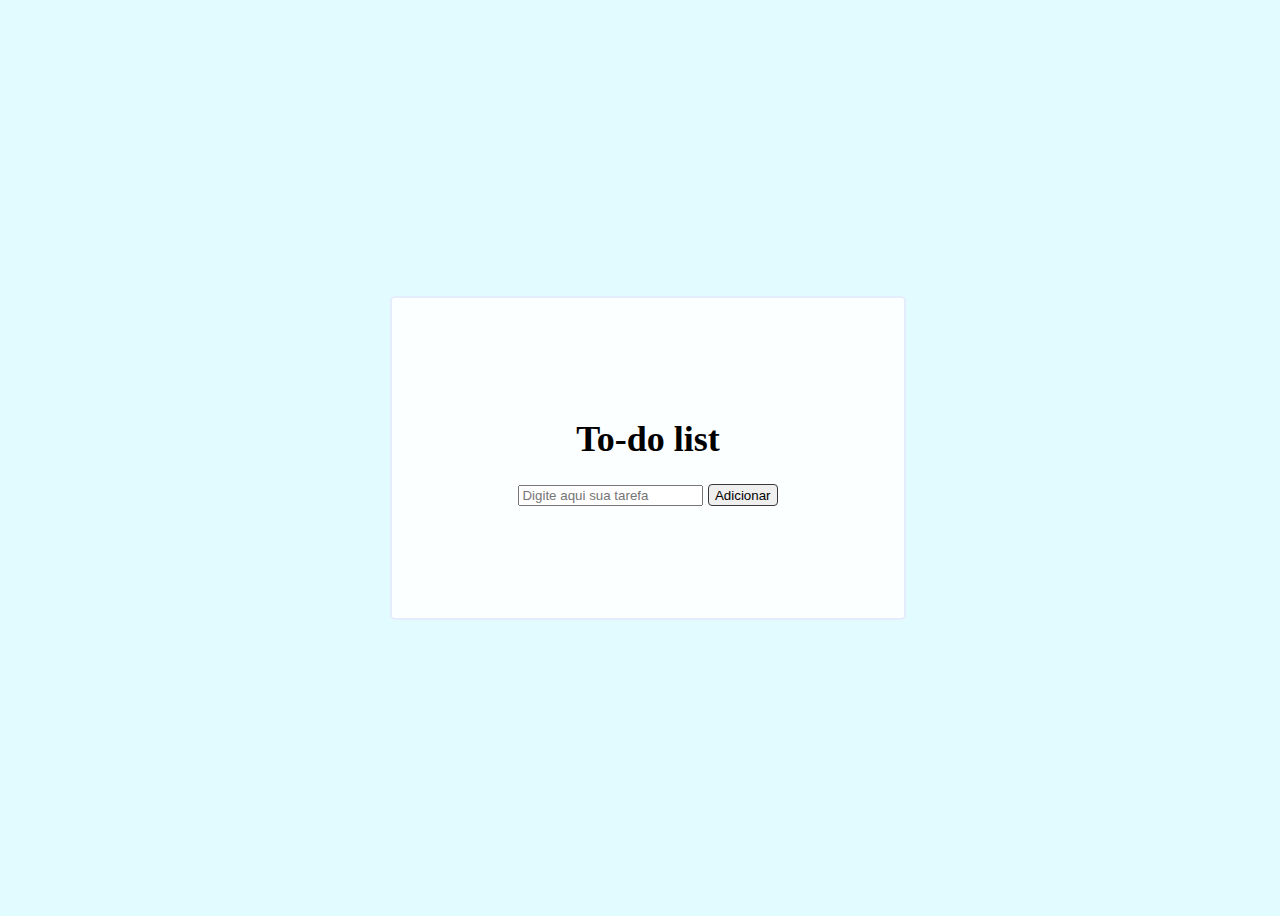
<file: Contador/index.html>
<!DOCTYPE html>
<html lang="pt">
<head>
    <meta charset="UTF-8">
    <meta http-equiv="X-UA-Compatible" content="IE=edge">
    <meta name="viewport" content="width=device-width, initial-scale=1.0">
    <link rel="stylesheet" href="style.css">
    <title>Contador</title>
</head>
<body>
<div class="conteudo">
    <h1>To-do list</h1>
    <div class="box">
        <form id="formulario">
        <input on id="tarefa" type="text" placeholder="Digite aqui sua tarefa">
        <button class="buttonAdd">Adicionar</button>
        </form>
    </div>
    <div id="tarefas"></div>
</div>
</body>
<script src="script.js"></script>
</html>
</file>
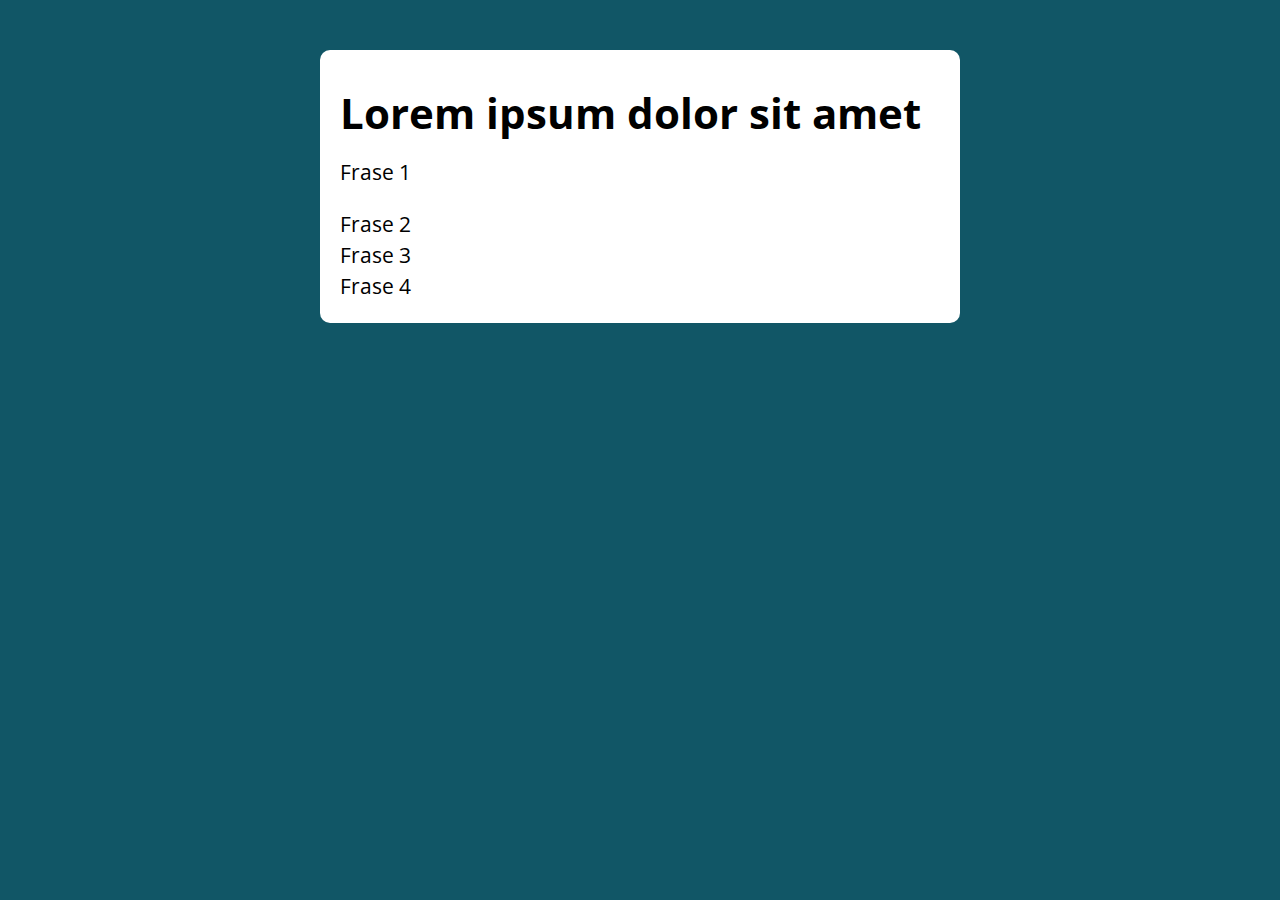
<file: For/index.html>
<!DOCTYPE html>
<html lang="pt-BR">

<head>
  <meta charset="UTF-8">
  <meta name="viewport" content="width=device-width, initial-scale=1.0">
  <meta http-equiv="X-UA-Compatible" content="ie=edge">
  <title>Modelo</title>
  <link rel="stylesheet" href="./assets/css/style.css">
</head>

<body>
  <section class="container">
    <h1>Lorem ipsum dolor sit amet</h1>
  </section>
  <script src="./assets/js/main.js"></script>
</body>
</html>
</file>
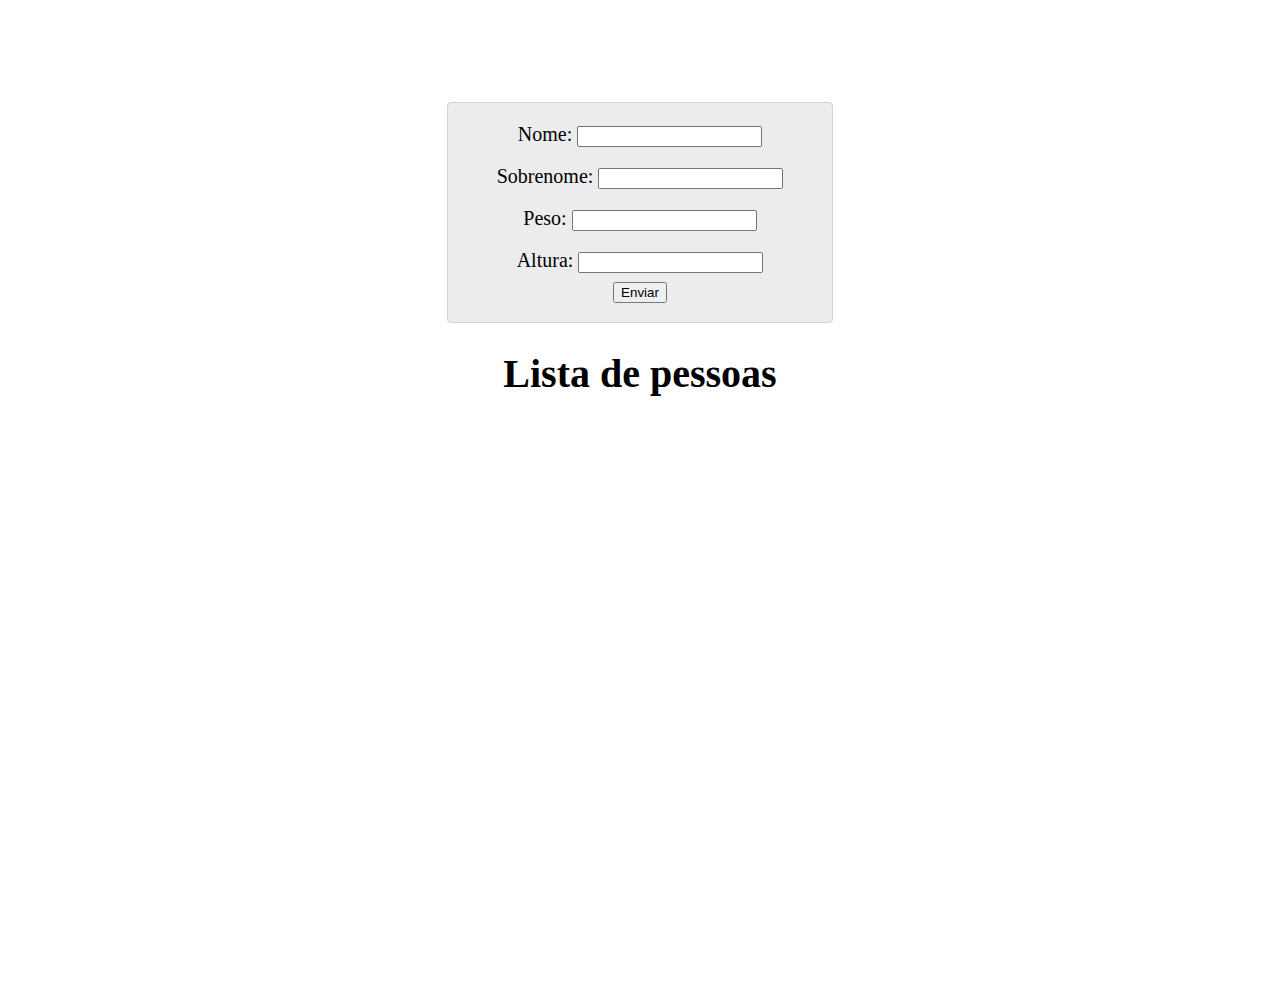
<file: Função-array-objetos/index.html>
<!DOCTYPE html>
<html lang="pt-BR">
<head>
    <meta charset="UTF-8">
    <meta http-equiv="X-UA-Compatible" content="IE=edge">
    <meta name="viewport" content="width=device-width, initial-scale=1.0">
    <link rel="stylesheet" href="assets/style.css">
    <title>Lista de pessoas</title>
</head>
<body>
    <div class="conteudo">
<form class="form" action="" method="get">
    <p class="nomeP">Nome: <input type="text" class="nome"></p>
    <p>Sobrenome: <input type="text" class="sobrenome"></p>
    <p>Peso: <input type="text" class="peso"></p>
    <p>Altura: <input type="text" class="altura"></p>
    <button class="btn">Enviar</button>
</form>
<h1>Lista de pessoas</h1>
<div class="resultado">
    
</div>
</div>
    <script src="assets/index.js"></script>
</body>
</html>
</file>
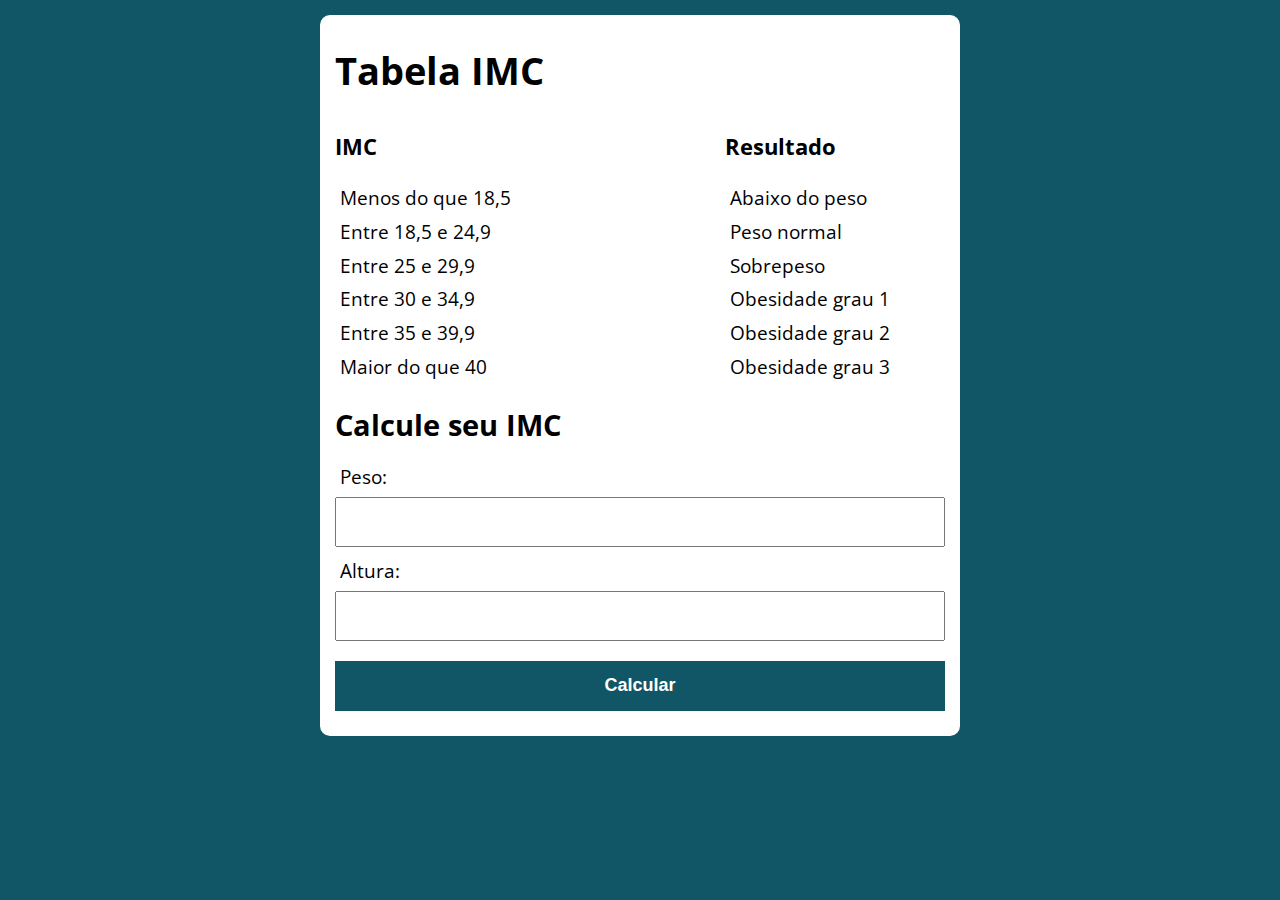
<file: IMC/index.html>
<!DOCTYPE html>
<html lang="pt-BR">

<head>
  <meta charset="UTF-8">
  <meta name="viewport" content="width=device-width, initial-scale=1.0">
  <meta http-equiv="X-UA-Compatible" content="ie=edge">
  <title>Modelo</title>
  <link rel="stylesheet" href="./assets/css/style.css">
</head>

<body>
  <section class="container">
    <h1>Tabela IMC</h1>
    <div class="box">
    <div class="imc">
      <h3>IMC</h3>
      <p>Menos do que 18,5</p>
      <p>Entre 18,5 e 24,9</p>
      <p>Entre 25 e 29,9</p>
      <p>Entre 30 e 34,9</p>
      <p>Entre 35 e 39,9</p>
      <p>Maior do que 40</p>
    </div>
    <div class="resultado">
      <h3>Resultado</h3>
      <p>Abaixo do peso</p>
      <p>Peso normal</p>
      <p>Sobrepeso</p>
      <p>Obesidade grau 1</p>
      <p>Obesidade grau 2</p>
      <p>Obesidade grau 3</p>
    </div>
  </div>
    <p>
    </p>
    <div class="calculo">
      <h2>Calcule seu IMC</h2>
    </div>
      <form class="form">
      <p>Peso:</p>
      <input type="text" name="peso" id="peso">
      <p>Altura:</p>
      <input type="text" name="altura" id="altura"></p>
      <button type="submit">Calcular</button>
    </form>

    <div id="avaliacao">

    </div>
  </section>
  
  <script src="./assets/js/main.js"></script>
</body>
</html>
</file>
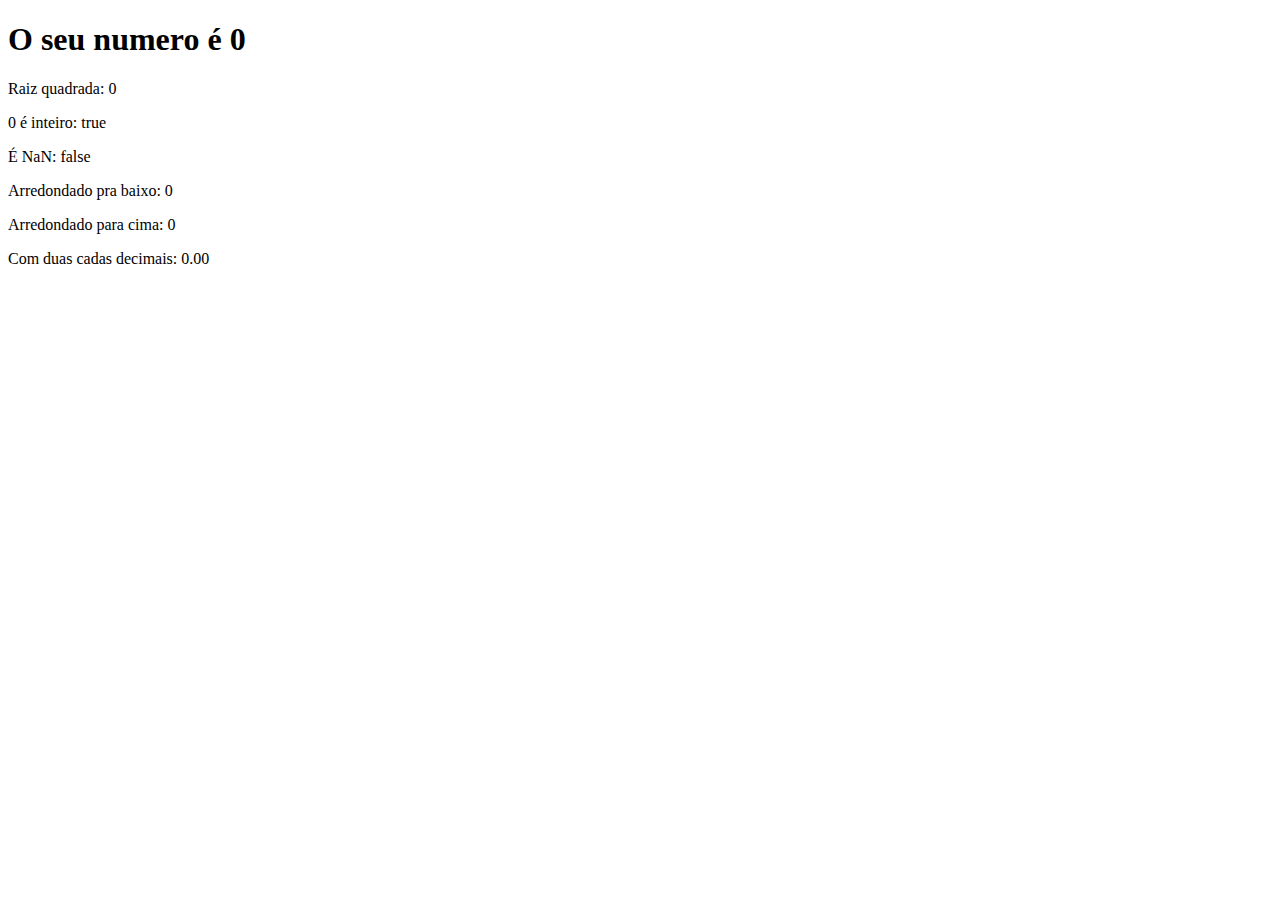
<file: Matematica/index.html>
<!DOCTYPE html>
<html lang="pt-BR">
<head>
    <meta charset="UTF-8">
    <meta http-equiv="X-UA-Compatible" content="IE=edge">
    <meta name="viewport" content="width=device-width, initial-scale=1.0">
    <title>Matemática</title>
</head>
<body>
    <section>
        <h1>O seu numero é <span id="numero-titulo">0</span></h1>
    </section>
    <div id="texto"></div>
    <script src="assets/index.js"></script>
</body>
</html>
</file>
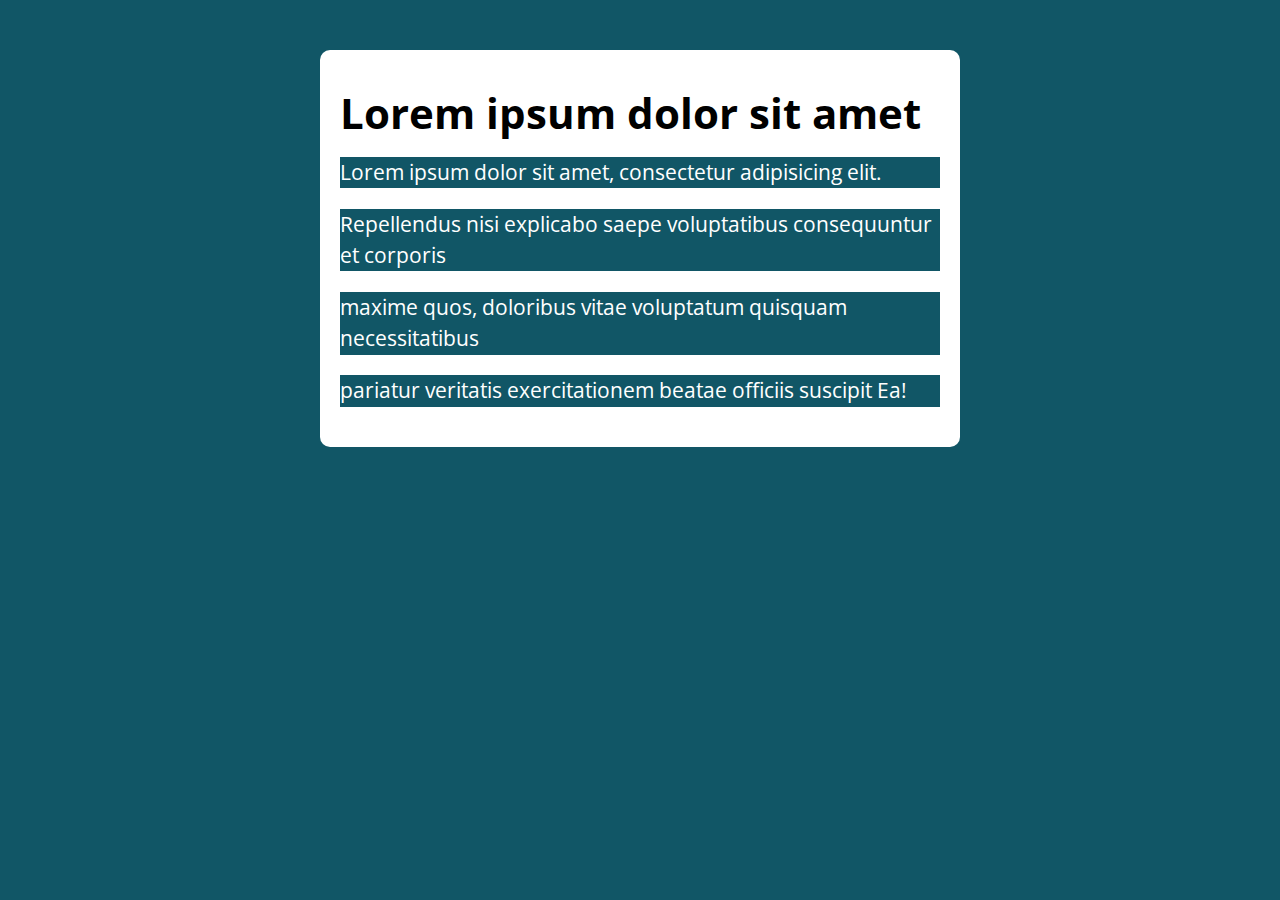
<file: NodeList/index.html>
<!DOCTYPE html>
<html lang="pt-BR">

<head>
  <meta charset="UTF-8">
  <meta name="viewport" content="width=device-width, initial-scale=1.0">
  <meta http-equiv="X-UA-Compatible" content="ie=edge">
  <title>Modelo</title>
  <link rel="stylesheet" href="./assets/css/style.css">
</head>

<body>

  <section class="container">
    <h1>Lorem ipsum dolor sit amet</h1>
    <div class="paragrafos">
      <p>Lorem ipsum dolor sit amet, consectetur adipisicing elit.</p>
      <p>Repellendus nisi explicabo saepe voluptatibus consequuntur et corporis</p>
      <p> maxime quos, doloribus vitae voluptatum quisquam necessitatibus</p>
      <p>pariatur veritatis exercitationem beatae officiis suscipit Ea!</p>
    </div>
  </section>

  <script src="./assets/js/main.js"></script>
</body>

</html>
</file>
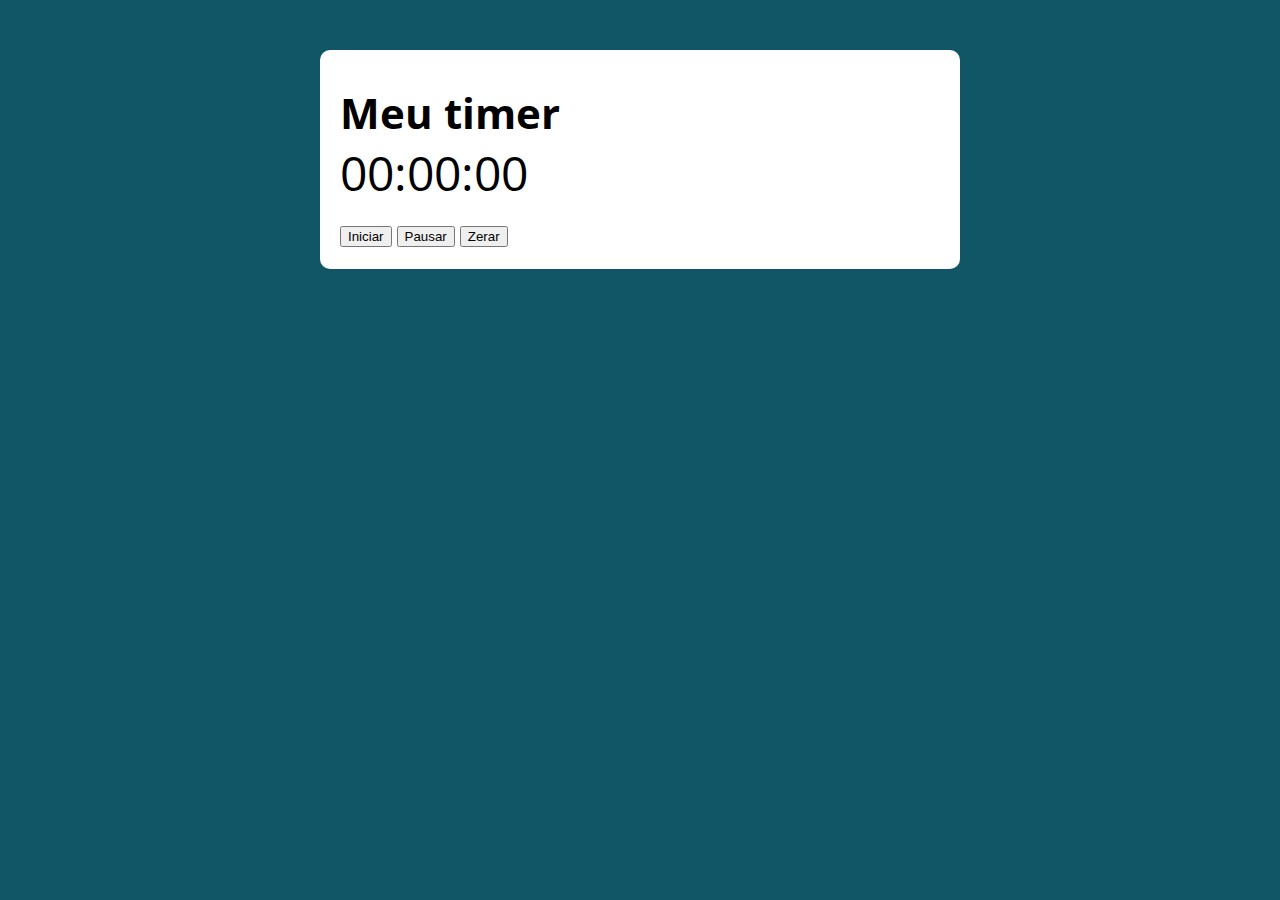
<file: Timer/index.html>
<!DOCTYPE html>
<html lang="pt-BR">

<head>
  <meta charset="UTF-8">
  <meta name="viewport" content="width=device-width, initial-scale=1.0">
  <meta http-equiv="X-UA-Compatible" content="ie=edge">
  <title>Modelo</title>
  <link rel="stylesheet" href="./assets/css/style.css">
</head>

<body>

  <section class="container">
    <h1>Meu timer</h1>
    <div class="relogio">00:00:00</div>
    <button class="iniciar">Iniciar</button>
    <button class="pausar">Pausar</button>
    <button class="zerar">Zerar</button>
  </section>

  <script src="./assets/js/main.js"></script>
</body>

</html>
</file>
<file: Contador/style.css>
body {align-items: center;
    justify-content: center;
    display: flex;
    align-content: center;
    width: 100vw;
    height: 100vh;
    background-color: rgb(226, 251, 255);
    color: rgb(0, 0, 0);
    font-size: 18px;
}
.box{
    display: flex;
    align-content: center;
    justify-content: center;
    align-items: center;
}
.conteudo{
    border: 2px solid rgb(229, 237, 252);
    border-radius: 5px;
    flex-direction: column;
    align-content: center;
    justify-content: center;
    align-items: center;
    display: flex;
    background-color: rgb(251, 255, 255);
    min-width: 40%;
    min-height: 20rem;
}
.tarefa {
    border-radius: 4px;
    margin-bottom: 1rem;
    border: 1px solid rgb(56, 56, 56);
    width: 17vw;
    height: 2vh;
}
.buttonAdd{
    border: 1px solid rgb(56, 56, 56);
    border-radius: 4px;
    margin-bottom: 1rem;
    height: 2.5vh;
}
:checked + label {
    text-decoration: line-through;
    color: grey;
  }
</file>
<file: For/assets/css/style.css>
@import url('https://fonts.googleapis.com/css?family=Open+Sans:400,700&display=swap');
:root {
  --primary-color: rgb(17, 86, 102);
  --primary-color-darker: rgb(9, 48, 56);
}

* {
  box-sizing: border-box;
  outline: 0;
}

body {
  margin: 0;
  padding: 0;
  background: var(--primary-color);
  font-family: 'Open sans', sans-serif;
  font-size: 1.3em;
  line-height: 1.5em;
}

.container {
  max-width: 640px;
  margin: 50px auto;
  background: #fff;
  padding: 20px;
  border-radius: 10px;
}

form input, form label, form button {
  display: block;
  width: 100%;
  margin-bottom: 10px;
}

form input {
  font-size: 24px;
  height: 50px;
  padding: 0 20px;
}

form input:focus {
  outline: 1px solid var(--primary-color);
}

form button {
  border: none;
  background: var(--primary-color);
  color: #fff;
  font-size: 18px;
  font-weight: 700;
  height: 50px;
  cursor: pointer;
  margin-top: 30px;
}

form button:hover {
  background: var(--primary-color-darker);
}
</file>
<file: Função-array-objetos/assets/style.css>
body {
    margin: 0;
    padding-top:8% ;
    font-size: 20px;
    width: 100vw;
    min-height: 100vh;
    display: flex;
    justify-content:flex-start;
    align-items: center;
    flex-direction: column;
}
.form{
    justify-content: center;
    align-items:center;
    display: flex;
    flex-direction: column;
    width: 30vw;
    background-color: rgb(236, 236, 236);
    border: 1px solid rgb(211, 211, 211);
    border-radius: 4px;
}
.resultado{
    display: flex;
    flex-direction: column;
    align-items: center;
    justify-content: center;
    flex-wrap: wrap;
}
h1{
    display: flex;
   justify-content: center;
}
p{
    margin: 9px;
}
.resultP{
    font-size: 16px;
    margin:1.4px;
}
.btn{
    margin-bottom: 5%;
}
.nomeP{
    margin-top: 5%;
}
</file>
<file: IMC/assets/css/style.css>
@import url('https://fonts.googleapis.com/css?family=Open+Sans:400,700&display=swap');
:root {
  --primary-color: rgb(17, 86, 102);
  --primary-color-darker: rgb(9, 48, 56);
}

* {
  box-sizing: border-box;
  outline: 0;
}
.box{
  display: flex;
  justify-content: space-between;
  margin-right: 50px;
}
p{
  margin: 5px;
}
body {
  margin: 0;
  padding: 0;
  background: var(--primary-color);
  font-family: 'Open sans', sans-serif;
  font-size: 1.2em;
  line-height: 1.5em;
}

.container {
  max-width: 640px;
  margin: 15px auto;
  background: #fff;
  padding: 15px;
  border-radius: 10px;
}

form input, form label, form button {
  display: block;
  width: 100%;
  margin-bottom: 10px;
}

form input {
  font-size: 24px;
  height: 50px;
  padding: 0 15px;
}

form input:focus {
  outline: 1px solid var(--primary-color);
}

form button {
  border: none;
  background: var(--primary-color);
  color: #fff;
  font-size: 18px;
  font-weight: 700;
  height: 50px;
  cursor: pointer;
  margin-top: 20px;
}

form button:hover {
  background: var(--primary-color-darker);
}
</file>
<file: NodeList/assets/css/style.css>
@import url('https://fonts.googleapis.com/css?family=Open+Sans:400,700&display=swap');
:root {
  --primary-color: rgb(17, 86, 102);
  --primary-color-darker: rgb(9, 48, 56);
}

* {
  box-sizing: border-box;
  outline: 0;
}

body {
  margin: 0;
  padding: 0;
  background: var(--primary-color);
  font-family: 'Open sans', sans-serif;
  font-size: 1.3em;
  line-height: 1.5em;
}

.container {
  max-width: 640px;
  margin: 50px auto;
  background: #fff;
  padding: 20px;
  border-radius: 10px;
}

form input, form label, form button {
  display: block;
  width: 100%;
  margin-bottom: 10px;
}

form input {
  font-size: 24px;
  height: 50px;
  padding: 0 20px;
}

form input:focus {
  outline: 1px solid var(--primary-color);
}

form button {
  border: none;
  background: var(--primary-color);
  color: #fff;
  font-size: 18px;
  font-weight: 700;
  height: 50px;
  cursor: pointer;
  margin-top: 30px;
}

form button:hover {
  background: var(--primary-color-darker);
}
</file>
<file: Timer/assets/css/style.css>
@import url('https://fonts.googleapis.com/css?family=Open+Sans:400,700&display=swap');
:root {
  --primary-color: rgb(17, 86, 102);
  --primary-color-darker: rgb(9, 48, 56);
}

* {
  box-sizing: border-box;
  outline: 0;
}

body {
  margin: 0;
  padding: 0;
  background: var(--primary-color);
  font-family: 'Open sans', sans-serif;
  font-size: 1.3em;
  line-height: 1.5em;
}

.container {
  max-width: 640px;
  margin: 50px auto;
  background: #fff;
  padding: 20px;
  border-radius: 10px;
}

form input, form label, form button {
  display: block;
  width: 100%;
  margin-bottom: 10px;
}

form input {
  font-size: 24px;
  height: 50px;
  padding: 0 20px;
}

form input:focus {
  outline: 1px solid var(--primary-color);
}

form button {
  border: none;
  background: var(--primary-color);
  color: #fff;
  font-size: 18px;
  font-weight: 700;
  height: 50px;
  cursor: pointer;
  margin-top: 30px;
}

form button:hover {
  background: var(--primary-color-darker);
}

.relogio{
  font-size: 3rem;
  margin-bottom: 30px;
}
</file>
